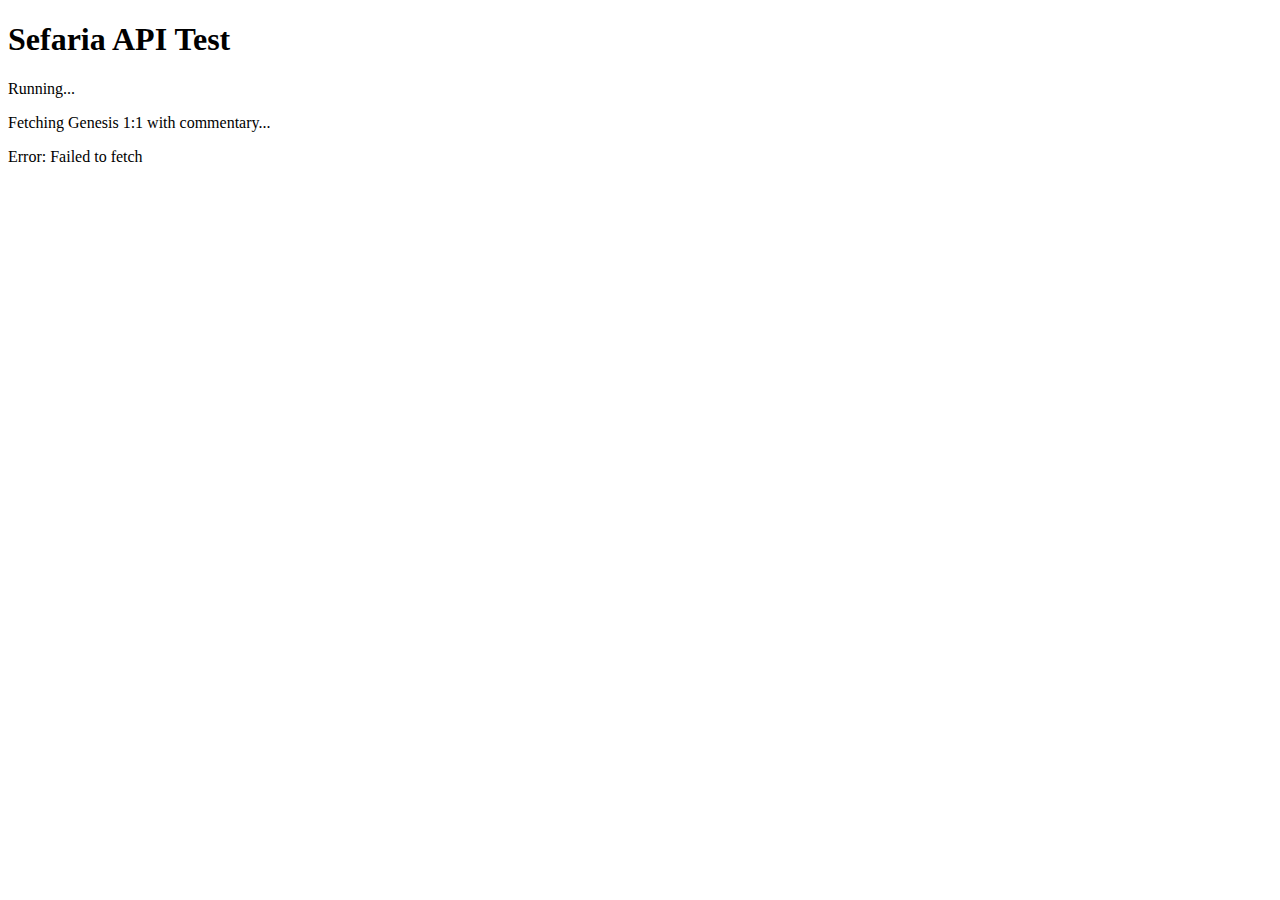
<file: api_test.html>
<!DOCTYPE html>
<html>
<head>
    <title>Sefaria API Test</title>
</head>
<body>
    <h1>Sefaria API Test</h1>
    <div id="output">Running...</div>
    <script>
        async function runTest() {
            const output = document.getElementById('output');
            const log = (msg) => output.innerHTML += `<p>${msg}</p>`;

            try {
                // Test 1: Fetch a single verse with commentary
                log("Fetching Genesis 1:1 with commentary...");
                const res1 = await fetch('https://www.sefaria.org/api/texts/Genesis.1.1?commentary=1&context=0');
                const data1 = await res1.json();
                console.log("Data1:", data1);
                log(`Genesis 1:1 Commentary Count: ${data1.commentary ? data1.commentary.length : 0}`);

                // Test 2: Fetch a small range related
                // Note: /api/related might not support ranges well or might be paginated?
                log("Fetching Related for Genesis 1:1...");
                const res2 = await fetch('https://www.sefaria.org/api/related/Genesis.1.1');
                const data2 = await res2.json();
                console.log("Data2:", data2);
                log(`Genesis 1:1 Related Links Count: ${data2.links ? data2.links.length : 0}`);

                // Test 3: Fetch Parasha Range (Bereshit) - JUST first chapter to check size
                log("Fetching Genesis 1 text only...");
                const res3 = await fetch('https://www.sefaria.org/api/texts/Genesis.1?context=0');
                const data3 = await res3.json();
                log(`Genesis 1 Text Length: ${data3.text ? data3.text.length : 0} verses`);

            } catch (e) {
                log(`Error: ${e.message}`);
                console.error(e);
            }
        }
        runTest();
    </script>
</body>
</html>
</file>
